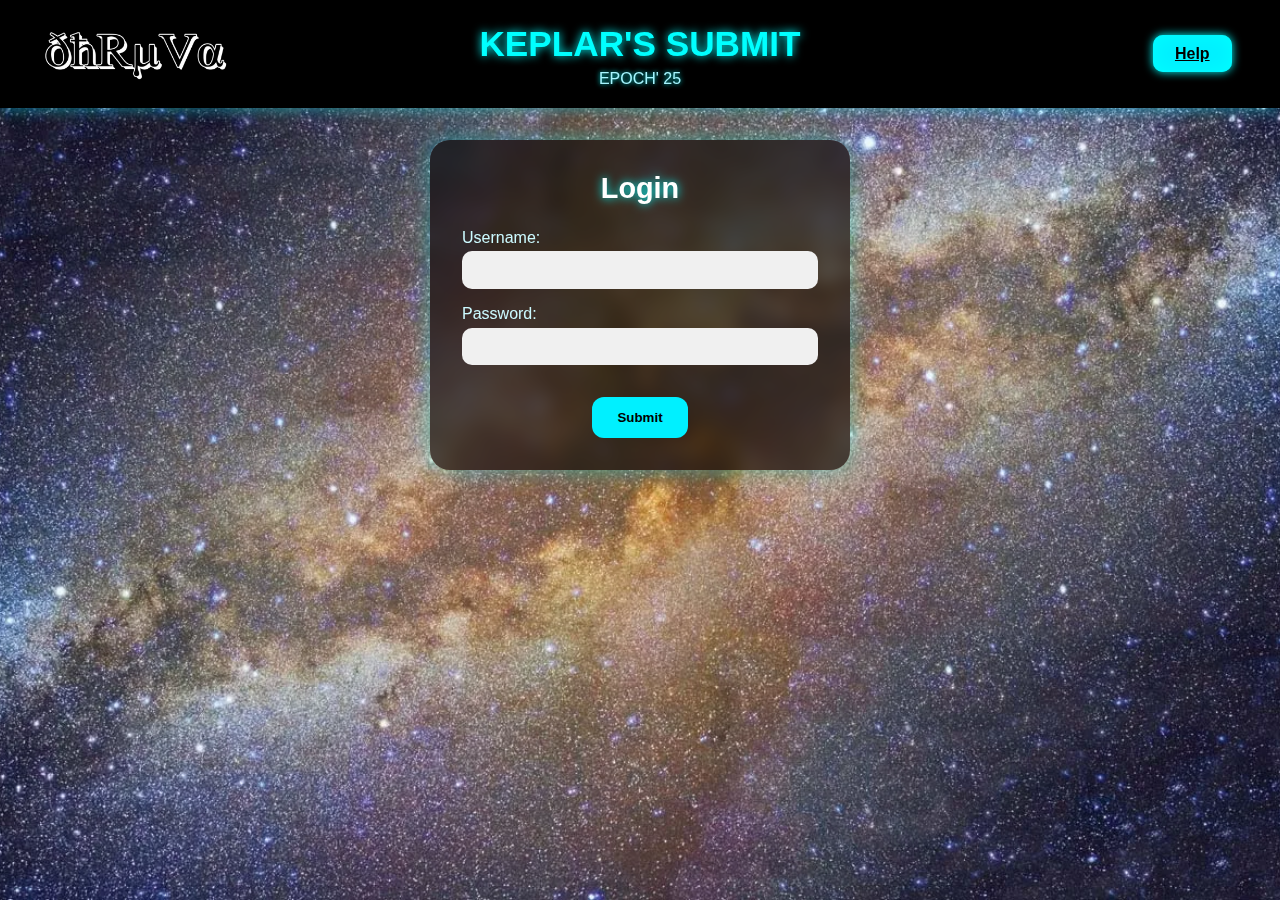
<file: index.html>
<!DOCTYPE html>
<html lang="en">
<head>
    <meta charset="UTF-8">
    <meta name="viewport" content="width=device-width, initial-scale=1.0">
    <title>Keplar's Submit | EPOCH'25</title>
    <link rel="stylesheet" href="static/css/styles.css">
</head>
<body>
    <header class="header">
        <div class="logo-container">
            <img src="static/images/dhruva.png" alt="Home" class="logo">
        </div>
        <div class="title-container">
            <h1>KEPLAR'S SUBMIT</h1>
            <p class="subtitle">EPOCH' 25</p>
        </div>
        <nav class="nav">
            <a href="#" class="help-link">Help</a>
        </nav>
    </header>

    <main class="main-content">
        <section class="login-box animated-float">
            <h2 class="login-title">Login</h2>
            <form action="#" method="post" class="login-form">
                <label for="username">Username:</label>
                <input type="text" id="username" name="username" required>

                <label for="password">Password:</label>
                <input type="password" id="password" name="password" required>

                <button type="submit" class="login-btn">Submit</button>
            </form>
        </section>
    </main>
</body>
</html>
</file>
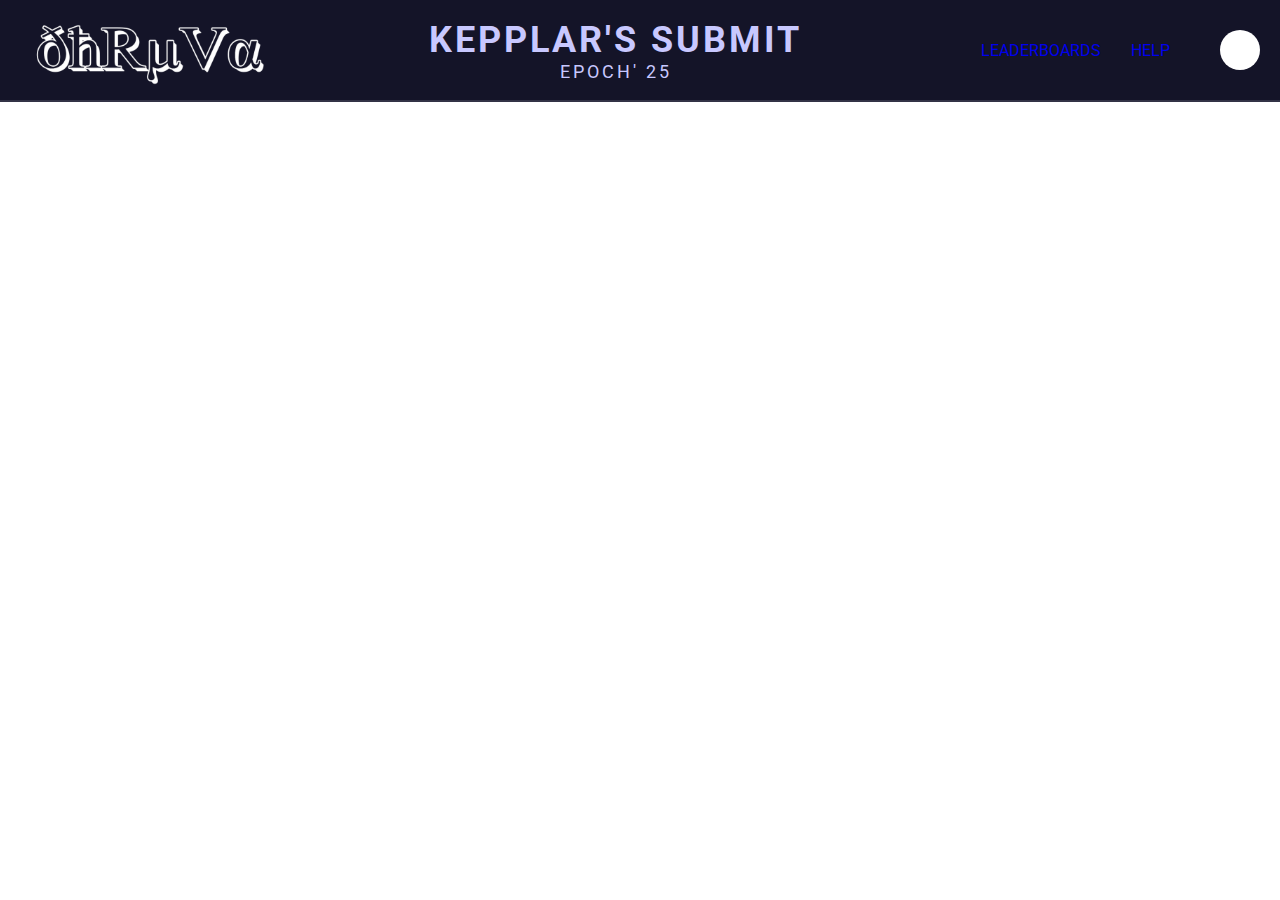
<file: hack.html>
<!DOCTYPE html>
<html>
    <head>
        <title>KEPPLAR'S SUBMIT</title>
        <link rel="stylesheet" type="text/css" href="hack.css">
    </head>
    <body>
        <div class="header">
            <div class="logo_button">
                <div class="home_box">
                    <img class="home_icon" src="dhruva.png" alt="Home">
                </div>
            </div>
            <div class="centre_piece">
                <div class="name">
                    KEPPLAR'S SUBMIT<br>
                    <span>EPOCH' 25</span>
                </div>
            </div>
            <div class="info">
                <div class="leaderboards">
                    <a href="https://google.com" style="text-decoration: none;">
                        LEADERBOARDS
                    </a>
                </div>
                <div class="help">
                    <a href="https://google.com" style="text-decoration: none;">
                        HELP
                    </a>
                </div>
                <div class="circle_button" onclick="window.location.href='new_page.html';">
                    <!-- Optional icon or text inside the circle -->
                </div>
            </div>
        </div>

        <div class="background">
            <!-- background image loaded via CSS -->
        </div>
    </body>
</html>
</file>
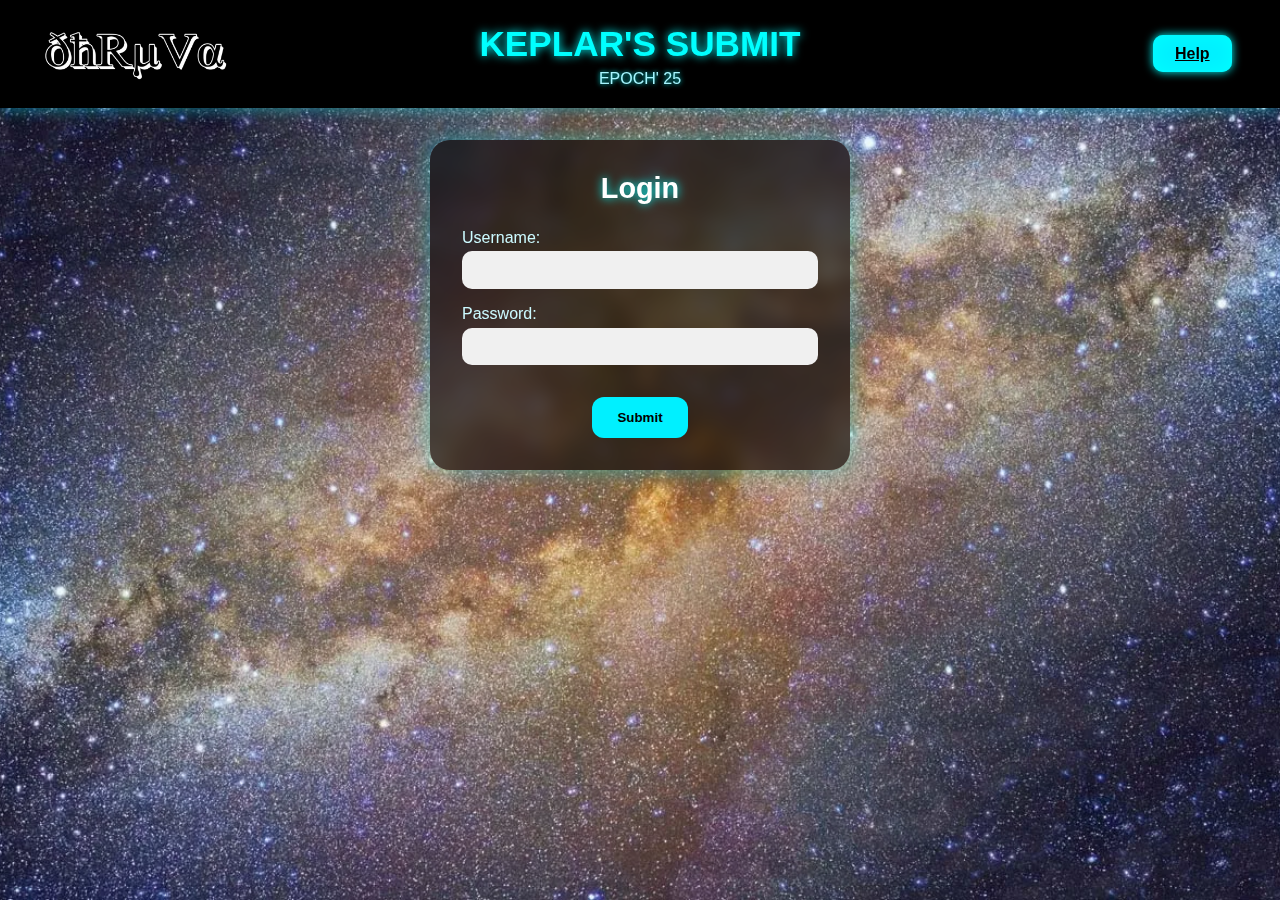
<file: home.html>
<!DOCTYPE html>
<html lang="en">
<head>
  <meta charset="UTF-8" />
  <meta name="viewport" content="width=device-width, initial-scale=1.0"/>
  <title>Keplar's Submit | EPOCH'25</title>
  <link rel="stylesheet" href="static/css/styles.css"/>
</head>
<body>
  <header class="header">
    <div class="logo-container">
      <a href="https://teamdhruva.com" target="_blank">
        <img src="static/images/dhruva.png" alt="Home" class="logo"/>
      </a>
    </div>
    <div class="title-container">
      <h1>KEPLAR'S SUMMIT</h1>
      <p class="subtitle">EPOCH' 25</p>
    </div>
    <nav class="nav">
      <button class="leaderboard-link">Leaderboard</button>
      <button class="logout">Logout</button>
    </nav>
  </header>

  <main class="main-content">
    <section class="info-box">
      <h2>Event Overview & Guidelines</h2>
      <ul>
        <li>🌌 <strong>Theme:</strong> Exoplanets</li>
        <li>👥 <strong>Team size:</strong> 3 members</li>
        <li>📱 Mobile phones must be on silent mode inside the arena.</li>
        <li>💡 Use your knowledge and think creatively.</li>
        <li>🔒 Respect the time limits for each round.</li>
        <li>🤝 Collaborate respectfully with fellow participants and volunteers.</li>
        <li>⏱️ <strong>Duration:</strong> 4 hours total</li>
      </ul>
    </section>

    <section class="info-box">
        <h2>Event Stages and Guidelines</h2>
        <ul>
            <li>📊 <strong>Stage 1: Data Analysis & Result Submission (2 hours 30 minutes)</strong></li>
                <p>This stage is dedicated to the analysis of provided exoplanet datasets. Participants will be required to interpret the data and submit their answers to 7 specific questions based on their findings. The allotted time for this stage is 2 hours 30 minutes. Please ensure that your results are submitted before the time limit to proceed to the next stage.</p>
            
            <br><br>    
            <li>🗣️ <strong>Stage 2: Presentation by Shortlisted Teams (30 minutes)</strong></li>
                <p>Following the completion of Stage 1, the teams with the most accurate and insightful submissions will be shortlisted. These teams will be invited to present their findings and solutions to a panel of judges. The presentation must be completed within 30 minutes, and it should highlight the key aspects of your data analysis, methodologies used, and conclusions drawn.</p>
            
            <br><br>
            <li>📁 <strong>Dataset Availability</strong></li>
                <p>Upon registration, participants will gain access to the datasets related to exoplanets, which are crucial for completing Stage 1. These datasets will provide essential information regarding the exoplanet characteristics, including but not limited to orbital periods, radii, and temperatures.</p>
            
            <br><br>
            <li>📋 <strong>Answering the 7 Key Questions</strong></li>
                <p>Participants must answer a total of 7 specific questions based on the provided dataset. These questions will require a thorough analysis of the dataset and the application of relevant data analysis techniques. The answers should be submitted in a clear, concise, and scientifically valid manner.</p>
            
        </ul>
    </section>

    <section class="info-box">
      <h2>Tools & Judging</h2>
      <ul>
        <li>🛠️ Use any language or tool: Python, R, MATLAB, Excel, etc.</li>
        <li>🤖 AI tools are allowed</li>
        <li>🎯 Winners selected based on performance in both stages</li>
      </ul>
    </section>

    <section class="info-box">
      <h2>Submission Portal</h2>
      <p>Find important links below:</p><br>
      <ul>
        <li>
          ⬇️ 
          <button class="download-button">
            Click to Download Questions
          </button>
        </li>
        <li>
          ⬆️ 
          <!-- Upload Button -->
          <button class="upload-button">Click to Upload Answers</button>

          <!-- Upload Modal -->
          <div class="modal" id="uploadModal">
            <div class="modal-content">
              <span class="close">&times;</span>
              <h3>Upload Your Answer Files</h3>
              <form id="uploadForm" enctype="multipart/form-data">
                <input type="file" name="file" required />
                <button type="submit" class="upload-button">Upload</button>
              </form>
              <div id="uploadStatus"></div>
            </div>
          </div>
          <input type="file" id="uploadInput" style="display: none;" multiple>
        </li>
      </ul>
    </section>
  </main>

  <script src="static/js/script.js" defer></script>
</body>
</html>
</file>
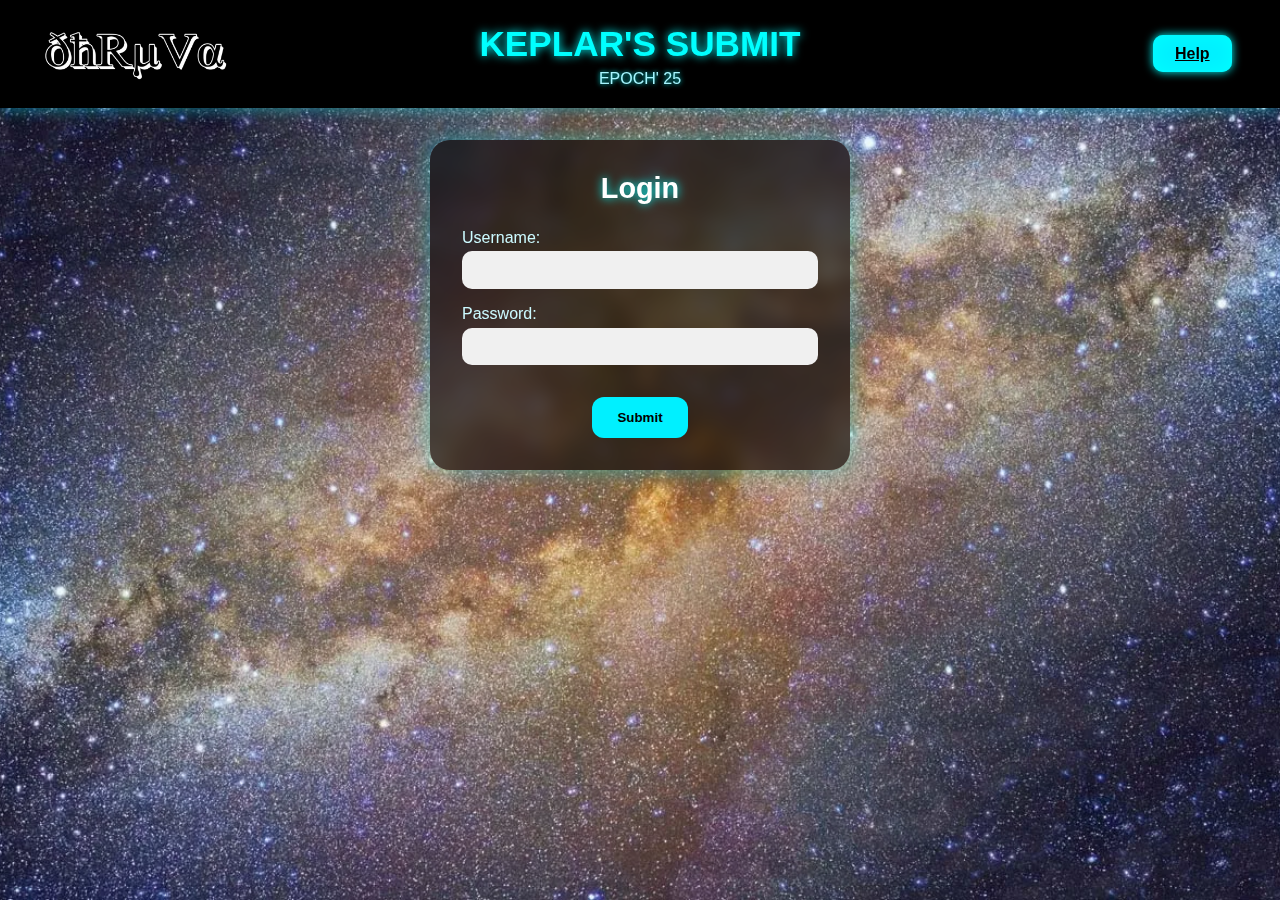
<file: leaderboard.html>
<!DOCTYPE html>
<html lang="en">
<head>
    <meta charset="UTF-8">
    <meta name="viewport" content="width=device-width, initial-scale=1.0">
    <title>Keplar's Submit | EPOCH'25</title>
    <link rel="stylesheet" href="static/css/styles.css">
</head>
<body>
    <header class="header">
        <div class="logo-container">
            <a href="https://teamdhruva.com" target="_blank">
                <img src="static/images/dhruva.png" alt="Home" class="logo">
            </a>
        </div>
        <div class="title-container">
            <h1>KEPLAR'S SUMMIT</h1>
            <p class="subtitle">EPOCH' 25</p>
        </div>
        <nav class="nav">
            <button class="home-link">Home</button>
        </nav>
        <nav class="nav">
            <button class="logout">Logout</button>
        </nav>
    </header>

    <main class="main">
        <section class="leaderboard-container">
            <h2>Top Teams</h2>
            <table class="leaderboard">
                <thead>
                    <tr>
                        <th>S.No</th>
                        <th>Team Name</th>
                        <th>Points</th>
                    </tr>
                </thead>
                <tbody>
                    <tr><td>1</td><td>Team Alpha</td><td>100</td></tr>
                    <tr><td>2</td><td>Team Beta</td><td>90</td></tr>
                    <tr><td>3</td><td>Team Gamma</td><td>80</td></tr>
                    <tr><td>4</td><td>Team Delta</td><td>70</td></tr>
                    <tr><td>5</td><td>Team Epsilon</td><td>60</td></tr>
                </tbody>
            </table>
        </section>
    </main>
    <script src="static/js/script.js" defer></script>
</body>
</html>
</file>
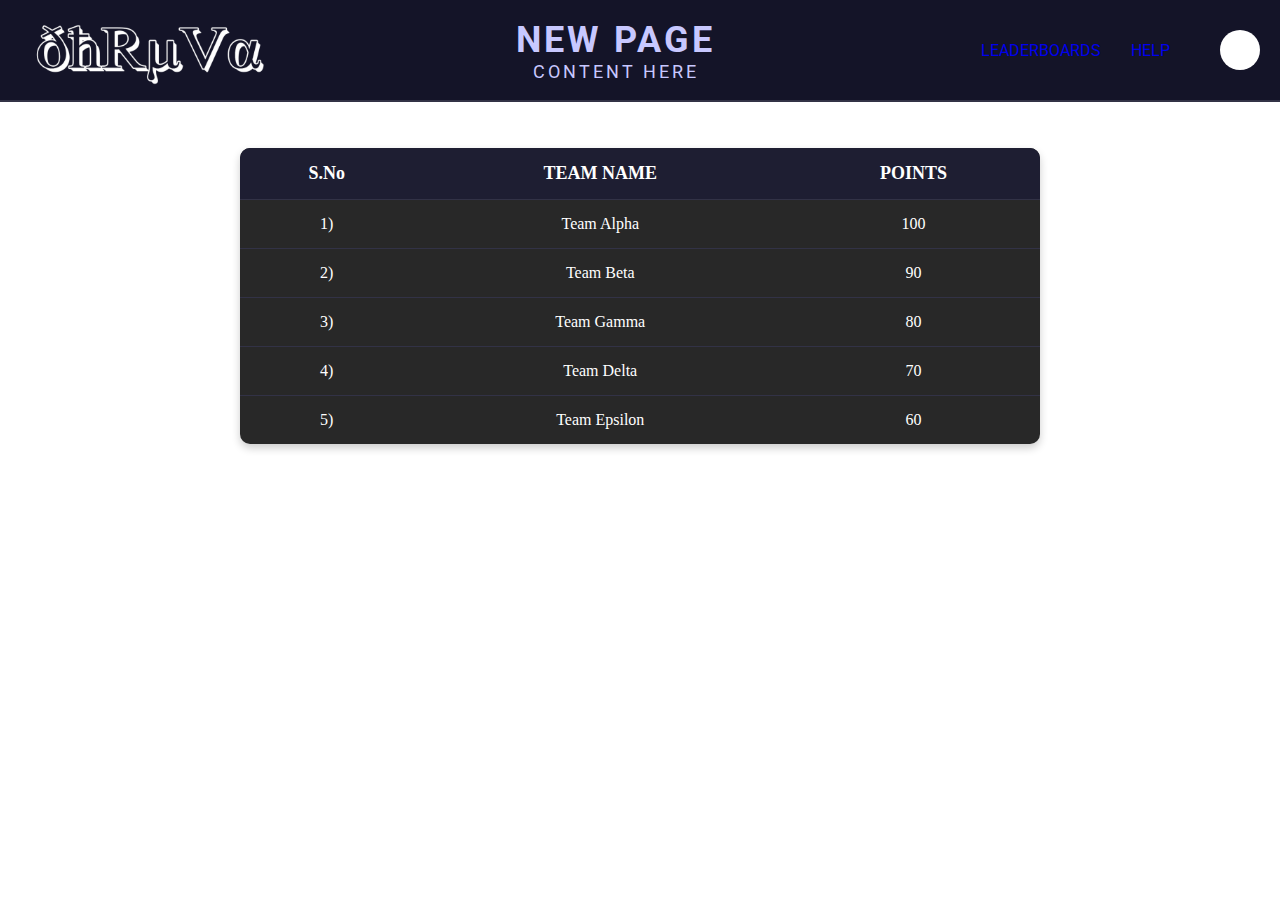
<file: new_page.html>
<!DOCTYPE html>
<html>
    <head>
        <title>New Page</title>
        <link rel="stylesheet" type="text/css" href="hack.css">
        <link rel="stylesheet" type="text/css" href="leaderboards.css"> <!-- New CSS file -->
    </head>
    <body>
        <div class="header">
            <div class="logo_button">
                <div class="home_box">
                    <img class="home_icon" src="dhruva.png" alt="Home">
                </div>
            </div>
            <div class="centre_piece">
                <div class="name">
                    NEW PAGE<br>
                    <span>CONTENT HERE</span>
                </div>
            </div>
            <div class="info">
                <div class="leaderboards">
                    <a href="https://google.com" style="text-decoration: none;">
                        LEADERBOARDS
                    </a>
                </div>
                <div class="help">
                    <a href="https://google.com" style="text-decoration: none;">
                        HELP
                    </a>
                </div>
                <div class="circle_button" onclick="window.location.href='index.html';">
                    <!-- Optional icon or text inside the circle -->
                </div>
            </div>
        </div>

        <div class="background">
            <!-- background image loaded via CSS -->
        </div>

        <div class="content">
            <h1>Welcome to the New Page</h1>
            <p>This is where the content for the new page will go.</p>
        </div>

        <div class="leaderboard-container">
            <table class="leaderboard">
                <thead>
                    <tr>
                        <th>S.No</th>
                        <th>TEAM NAME</th>
                        <th>POINTS</th>
                    </tr>
                </thead>
                <tbody>
                    <tr>
                        <td>1)</td>
                        <td>Team Alpha</td>
                        <td>100</td>
                    </tr>
                    <tr>
                        <td>2)</td>
                        <td>Team Beta</td>
                        <td>90</td>
                    </tr>
                    <tr>
                        <td>3)</td>
                        <td>Team Gamma</td>
                        <td>80</td>
                    </tr>
                    <tr>
                        <td>4)</td>
                        <td>Team Delta</td>
                        <td>70</td>
                    </tr>
                    <tr>
                        <td>5)</td>
                        <td>Team Epsilon</td>
                        <td>60</td>
                    </tr>
                </tbody>
            </table>
        </div>
    </body>
</html>
</file>
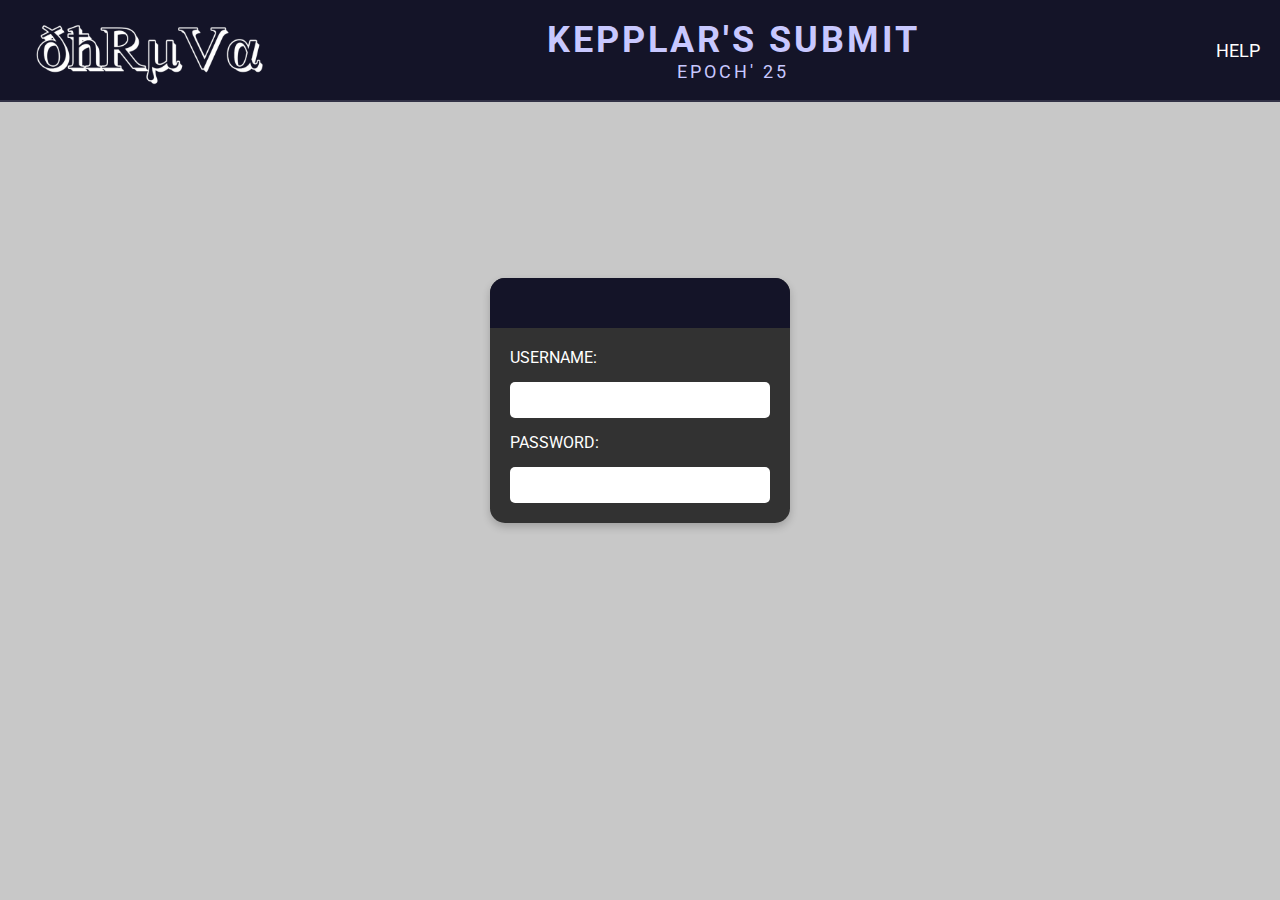
<file: new_website.html>
<!DOCTYPE html>
<html>
    <head>
        <title>KEPPLAR'S SUBMIT</title>
        <link rel="stylesheet" type="text/css" href="hack.css"> <!-- Global styles -->
        <link rel="stylesheet" type="text/css" href="new_website.css"> <!-- Page-specific styles -->
    </head>
    <body>
        <div class="header">
            <div class="logo_button">
                <div class="home_box">
                    <img class="home_icon" src="dhruva.png" alt="Home">
                </div>
            </div>
            <div class="centre_piece">
                <div class="name">
                    KEPPLAR'S SUBMIT<br>
                    <span>EPOCH' 25</span>
                </div>
            </div>
            <div class="info">
                <div class="help">
                    <a href="#" style="text-decoration: none;">
                        HELP
                    </a>
                </div>
            </div>
        </div>

        <div class="login-container">
            <div class="login-box">
                <div class="login-header"></div>
                <div class="login-body">
                    <label for="username">USERNAME:</label>
                    <input type="text" id="username" name="username">
                    <label for="password">PASSWORD:</label>
                    <input type="password" id="password" name="password">
                </div>
            </div>
        </div>
    </body>
</html>
</file>
<file: hack.css>
@import url('https://fonts.googleapis.com/css2?family=Roboto:wght@400;700&display=swap');

.header {
    height: 100px; /* Increased height */
    display: flex;
    flex-direction: row;
    justify-content: space-between;
    align-items: center; /* Center items vertically */
    position: fixed;
    top: 0;
    left: 0;
    right: 0;
    z-index: 9999;
    background-color: rgb(20, 20, 40); /* Adjusted background color */
    border-bottom: 2px solid rgb(50, 50, 70); /* Adjusted border */
    font-family: 'Roboto', Arial, sans-serif;
    padding: 0 10px; /* Reduced padding for alignment */
}

.name {
    color: rgb(200, 200, 255); /* Adjusted text color */
    font-family: 'Roboto', Arial, sans-serif;
    font-size: 36px; /* Increased font size */
    font-weight: bold; /* Bold text */
    text-transform: uppercase; /* Uppercase text */
    letter-spacing: 3px; /* Increased letter spacing */
    text-align: center; /* Center align text */
}

.name span {
    font-size: 18px; /* Smaller font for subtitle */
    font-weight: normal; /* Normal weight for subtitle */
    display: block; /* Display subtitle on a new line */
}

.info {
    width: auto;
    display: flex;
    align-items: center;
    justify-content: flex-end;
    margin-right: 10px; /* Reduced margin for alignment */
    gap: 30px; /* Increased spacing between items */
    color: rgb(200, 200, 255); /* Adjusted text color */
    font-size: 16px; /* Adjusted font size */
    padding-left: 20px; /* Added padding to shift the center text */
}

.centre_piece {
    flex-grow: 1;
    display: flex;
    align-items: center;
    justify-content: center;
}

.logo_button {
    display: flex;
    align-items: center;
    justify-content: flex-start;
    margin-left: 10px; /* Reduced margin for better alignment */
}

.team_box,
.home_box {
    display: flex;
    justify-content: center;
    align-items: center;
}

.team_icon {
    width: 50px; /* Adjusted size */
    height: 50px;
}

.home_icon {
    width: auto; /* Maintain aspect ratio */
    height: 70px; /* Adjusted height */
    object-fit: contain; /* Prevent distortion */
}

.team_box .tooltip,
.home_box .tooltip {
    background-color: rgb(64, 64, 64);
    color: rgb(255, 255, 255);
    font-size: 14px;
    padding: 6px 10px;
    border-radius: 4px;
    opacity: 0;
    bottom: -40px;
    transition: opacity 0.3s ease;
}

.team_box:hover .tooltip,
.home_box:hover .tooltip {
    opacity: 1;
}

.circle_button {
    width: 40px;
    height: 40px;
    background-color: white; /* Circle color */
    border-radius: 50%; /* Make it circular */
    display: flex;
    align-items: center;
    justify-content: center;
    cursor: pointer;
    margin-left: 20px; /* Add spacing from other elements */
    transition: transform 0.2s ease; /* Add hover effect */
}

.circle_button:hover {
    transform: scale(1.1); /* Slightly enlarge on hover */
}
</file>
<file: leaderboards.css>
.leaderboard-container {
    display: flex;
    justify-content: center;
    align-items: center;
    margin-top: 50px; /* Add spacing below the header */
}

.leaderboard {
    width: 80%;
    max-width: 800px;
    border-collapse: collapse;
    background-color: rgb(40, 40, 40); /* Dark background for the table */
    color: white;
    border-radius: 10px; /* Rounded corners */
    overflow: hidden; /* Clip overflowing content */
    box-shadow: 0 4px 8px rgba(0, 0, 0, 0.2); /* Add shadow */
}

.leaderboard thead {
    background-color: rgb(30, 30, 50); /* Slightly darker header */
    text-align: left;
    font-size: 18px;
    font-weight: bold;
}

.leaderboard th, .leaderboard td {
    padding: 15px;
    text-align: center;
    border-bottom: 1px solid rgb(50, 50, 70); /* Row separator */
}

.leaderboard tbody tr:hover {
    background-color: rgb(50, 50, 70); /* Highlight row on hover */
}

.leaderboard tbody tr:last-child td {
    border-bottom: none; /* Remove border for the last row */
}
</file>
<file: new_website.css>
@import url('https://fonts.googleapis.com/css2?family=Roboto:wght@400;700&display=swap');

body {
    margin: 0;
    padding: 0;
    font-family: 'Roboto', Arial, sans-serif;
    background-color: rgb(200, 200, 200); /* Light gray background */
}

.header {
    height: 100px; /* Consistent header height */
    display: flex;
    justify-content: space-between; /* Space between logo, text, and help */
    align-items: center; /* Vertically center items */
    background-color: rgb(20, 20, 40); /* Consistent dark blue background */
    color: white;
    padding: 0 10px; /* Reduced padding for alignment */
}

.centre_piece {
    flex-grow: 1; /* Allow the center text to take up available space */
    display: flex;
    justify-content: center; /* Horizontally center the text */
    align-items: center; /* Vertically center the text */
    text-align: center; /* Ensure text alignment is centered */
}

.logo_button {
    display: flex;
    align-items: center;
    justify-content: flex-start;
    margin-left: 10px; /* Reduced margin for better alignment */
}

.logo_button .home_icon {
    width: 250px; /* Adjusted logo size for consistency */
    height: auto; /* Maintain aspect ratio */
}

.name {
    font-size: 36px; /* Consistent center text size */
    font-weight: bold;
    text-transform: uppercase;
    color: rgb(200, 200, 255); /* Consistent text color */
    margin: 0; /* Remove any extra margin */
    padding: 0; /* Remove any extra padding */
}

.name span {
    font-size: 18px; /* Consistent subtitle size */
    font-weight: normal;
    display: block;
}

.info {
    display: flex;
    justify-content: flex-end;
    align-items: center;
    margin-right: 10px; /* Reduced margin for alignment */
    padding-left: 20px; /* Added padding to shift the center text */
}

.info a {
    color: white;
    font-size: 18px; /* Consistent "HELP" text size */
    text-decoration: none;
}

.login-container {
    display: flex;
    justify-content: center;
    align-items: center;
    height: calc(100vh - 100px); /* Full height minus header */
}

.login-box {
    width: 300px;
    background-color: rgb(50, 50, 50); /* Dark gray background */
    border-radius: 15px;
    box-shadow: 0 4px 8px rgba(0, 0, 0, 0.2);
    overflow: hidden;
}

.login-header {
    height: 50px;
    background-color: rgb(20, 20, 40); /* Dark blue header */
}

.login-body {
    padding: 20px;
    display: flex;
    flex-direction: column;
    gap: 15px;
}

.login-body label {
    color: white;
    font-size: 16px;
}

.login-body input {
    padding: 10px;
    border: none;
    border-radius: 5px;
    font-size: 14px;
}
</file>
<file: static/css/styles.css>
/* Reset & Fonts */
* {
    margin: 0;
    padding: 0;
    box-sizing: border-box;
    font-family: 'Orbitron', 'Segoe UI', Tahoma, Geneva, Verdana, sans-serif;
}

body {
    background: url('../images/background.png') no-repeat center center fixed;
    background-size: cover;
    color: #ffffff;
    min-height: 100vh;
    overflow-x: hidden;
}

/* Glowing Animation */
@keyframes glow {
    0%, 100% {
        box-shadow: 0 0 20px #0ff, 0 0 40px #0ff, 0 0 60px #0ff;
    }
    50% {
        box-shadow: 0 0 25px #0ff, 0 0 50px #00f0ff, 0 0 75px #00f0ff;
    }
}

@keyframes float {
    0%, 100% {
        transform: translateY(0px);
    }
    50% {
        transform: translateY(-10px);
    }
}

/* Header Styling */
.header {
    position: sticky;
    top: 0;
    z-index: 100;
    display: flex;
    justify-content: space-between;
    align-items: center;
    padding: 1.2rem 2rem;
    background-color: #000000;
    box-shadow: 0 4px 12px rgba(0, 255, 255, 0.3);
    backdrop-filter: blur(8px);
}

.logo-container {
    flex: 1;
}

.logo {
    width: 200px;
    height: auto;
    cursor: pointer;
    transition: transform 0.3s;
}

.logo:hover {
    transform: scale(1.1);
}

.title-container {
    position: fixed;
    top: 1rem; 
    left: 50%;
    transform: translateX(-50%);
    flex: 2;
    text-align: center;
    z-index: 1000; 
    padding: 0.5rem 1rem;
    border-radius: 12px;
}

.title-container h1 {
    font-size: 2.2rem;
    font-weight: 800;
    color: #0ff;
    text-shadow: 0 0 10px #0ff;
}

.subtitle {
    font-size: 1rem;
    color: #a6f5ff;
    margin-top: 6px;
    text-shadow: 0 0 5px #0ff;
}

.nav {
    display: flex;
    align-items: center;
    gap: 0.5rem; 
    justify-content: flex-end;
    padding: 1rem;
}

.help-link {
    padding: 0.6rem 1.4rem;
    background-color: #00f0ff;
    color: #000;
    font-weight: bold;
    border: none;
    border-radius: 10px;
    cursor: pointer;
    margin-left: 1rem;
    transition: background-color 0.3s, transform 0.2s;
    box-shadow: 0 0 10px #0ff, 0 0 20px #0ff inset;
}

.help-link:hover {
    background-color: #00b8cc;
    transform: scale(1.05);
}

.intro h1 {
    font-size: 2rem;
    color: #ffffff;
    text-shadow: 0 0 10px #00f0ff;
    margin-bottom: 0.5rem;
    animation: glow 3s infinite ease-in-out;
}

.intro p {
    font-size: 1.1rem;
    color: #c7ffff;
    margin-bottom: 2rem;
}

.leaderboard-container {
    background-color: rgba(0, 0, 0, 0.7);
    color: #ccfaff;
    padding: 2rem;
    border-radius: 20px;
    max-width: 800px;
    margin: 4rem auto 2rem auto;
    box-shadow: 0 0 25px rgba(0, 255, 255, 0.4);
    backdrop-filter: blur(10px);
    animation: glow 2.5s ease-in-out infinite alternate;
}

.leaderboard-container h2 {
    font-size: 1.5rem;
    margin-bottom: 1rem;
    color: #0ff;
}

.leaderboard {
    width: 100%;
    border-collapse: collapse;
    color: #ffffff;
}

.leaderboard th,
.leaderboard td {
    padding: 0.8rem;
    border-bottom: 1px solid #00f0ff;
    text-align: center;
}

.leaderboard th {
    background-color: rgba(0, 255, 255, 0.1);
    color: #0ff;
}

.leaderboard tr:hover {
    background-color: rgba(0, 255, 255, 0.1);
}

.leaderboard-link {
    padding: 0.6rem 1.4rem;
    background-color: #00f0ff;
    color: #000;
    font-weight: bold;
    border: none;
    border-radius: 10px;
    cursor: pointer;
    margin-left: 1rem;
    transition: background-color 0.3s, transform 0.2s;
    box-shadow: 0 0 10px #0ff, 0 0 20px #0ff inset;
}

.leaderboard-link:hover {
    background-color: #00b8cc;
    transform: scale(1.05);
}

.home-link {
    padding: 0.6rem 1.4rem;
    background-color: #00f0ff;
    color: #000;
    font-weight: bold;
    border: none;
    border-radius: 10px;
    cursor: pointer;
    margin-left: 1rem;
    transition: background-color 0.3s, transform 0.2s;
    box-shadow: 0 0 10px #0ff, 0 0 20px #0ff inset;
}

.home-link:hover {
    background-color: #00b8cc;
    transform: scale(1.05);
}

.logout {
    padding: 0.6rem 1.4rem;
    background-color: #00f0ff;
    color: #000;
    font-weight: bold;
    border: none;
    border-radius: 10px;
    cursor: pointer;
    margin-left: 1rem;
    transition: background-color 0.3s, transform 0.2s;
    box-shadow: 0 0 10px #0ff, 0 0 20px #0ff inset;
}

.logout:hover {
    background-color: #00b8cc;
    transform: scale(1.05);
}

/* Info Section */
.info-box {
    background-color: rgba(0, 0, 0, 0.7);
    color: #ccfaff;
    padding: 2rem;
    border-radius: 20px;
    width: 800px; /* fixed width */
    height: auto; /* fixed height */
    margin: 2rem auto;
    box-shadow: 0 0 25px rgba(0, 255, 255, 0.4);
    backdrop-filter: blur(10px);
    animation: glow 2.5s ease-in-out infinite alternate;
    overflow: hidden; /* Hide overflow if content exceeds fixed size */
}

.info-box h2 {
    font-size: 1.5rem;
    margin-bottom: 1rem;
    text-align: center;
    color: #0ff;
    text-shadow: 0 0 10px #0ff;
}

.info-box ul {
    list-style-type: none;
    padding: 0;
}

.info-box li {
    margin-bottom: 1rem;
    font-size: 1.05rem;
    line-height: 1.6;
    display: flex;
    align-items: center;
}

.download-button {
    padding: 0.6rem 1.2rem;
    margin-left: 0.5rem;
    background-color: #00f0ff;
    color: #000;
    border: none;
    border-radius: 10px;
    font-weight: bold;
    cursor: pointer;
    transition: background-color 0.3s, transform 0.2s;
    box-shadow: 0 0 10px #0ff, 0 0 20px #0ff inset;
}

.download-button:hover {
    background-color: #00b8cc;
    transform: scale(1.05);
}

.upload-button {
    padding: 0.6rem 1.2rem;
    margin-left: 0.5rem;
    background-color: #00f0ff;
    color: #000;
    border: none;
    border-radius: 10px;
    font-weight: bold;
    cursor: pointer;
    transition: background-color 0.3s, transform 0.2s;
    box-shadow: 0 0 10px #0ff, 0 0 20px #0ff inset;
}

.upload-button:hover {
    background-color: #00b8cc;
    transform: scale(1.05);
}

.modal {
    display: none;
    position: fixed;
    z-index: 999;
    left: 0; top: 0;
    width: 100%; height: 100%;
    background-color: rgba(0,0,0,0.6);
}
  
.modal-content {
    background-color: #111;
    margin: 10% auto;
    padding: 20px;
    border: 1px solid #0ff;
    width: 80%;
    max-width: 400px;
    border-radius: 12px;
    box-shadow: 0 0 20px #0ff;
    color: #ccfaff;
}

.close {
    float: right;
    font-size: 24px;
    cursor: pointer;
    color: #0ff;
}

/* Login Section */
.main-content {
    display: flex;
    flex-direction: column;
    align-items: center;
    padding: 2rem 1rem 2rem 1rem;
}

.login-box {
    background-color: rgba(0, 0, 0, 0.6);
    padding: 2rem;
    border-radius: 20px;
    max-width: 420px;
    width: 100%;
    box-shadow: 0 0 25px rgba(0, 255, 255, 0.4);
    backdrop-filter: blur(8px);
    text-align: center;
    animation: glow 2.5s ease-in-out infinite alternate;
}

.animated-float {
    animation: float 6s ease-in-out infinite;
}

.login-title {
    font-size: 1.8rem;
    margin-bottom: 1.5rem;
    color: #ffffff;
    text-shadow: 0 0 10px #0ff;
}

.login-form label {
    display: block;
    margin-top: 1rem;
    font-size: 1rem;
    color: #ccfaff;
    text-align: left;
}

.login-form input {
    width: 100%;
    padding: 0.7rem;
    margin-top: 0.3rem;
    border: none;
    border-radius: 10px;
    background-color: #f0f0f0;
    color: #222;
    font-weight: bold;
}

.login-btn {
    margin-top: 2rem;
    padding: 0.8rem 1.6rem;
    background-color: #00f0ff;
    color: #000;
    font-weight: bold;
    border: none;
    border-radius: 12px;
    cursor: pointer;
    transition: background-color 0.3s, transform 0.2s;
}

.login-btn:hover {
    background-color: #00b8cc;
    transform: scale(1.05);
}

.show-password {
    margin-top: 1rem;
    display: flex;
    align-items: center;
    gap: 0.5rem;
    color: #ccfaff;
    font-size: 1rem;
    font-weight: 500;
    cursor: pointer;
    user-select: none;
}

.show-password input[type="checkbox"] {
    appearance: none;
    width: 18px;
    height: 18px;
    border: 2px solid #00f0ff;
    border-radius: 4px;
    background-color: transparent;
    cursor: pointer;
    position: relative;
    transition: all 0.3s ease-in-out;
}

.show-password input[type="checkbox"]:checked {
    background-color: #00f0ff;
    box-shadow: 0 0 5px #00f0ff;
}

.show-password input[type="checkbox"]::before {
    content: '';
    position: absolute;
    top: 2px;
    left: 5px;
    width: 4px;
    height: 10px;
    border: solid #000;
    border-width: 0 2px 2px 0;
    transform: rotate(45deg);
    opacity: 0;
    transition: opacity 0.2s ease-in-out;
}

.show-password input[type="checkbox"]:checked::before {
    opacity: 1;
}

/* Responsive */
@media (max-width: 600px) {
    .header {
        flex-direction: column;
        text-align: center;
    }

    .nav {
        margin-top: 1rem;
    }

    .login-box {
        margin: 1rem;
    }
}
</file>
